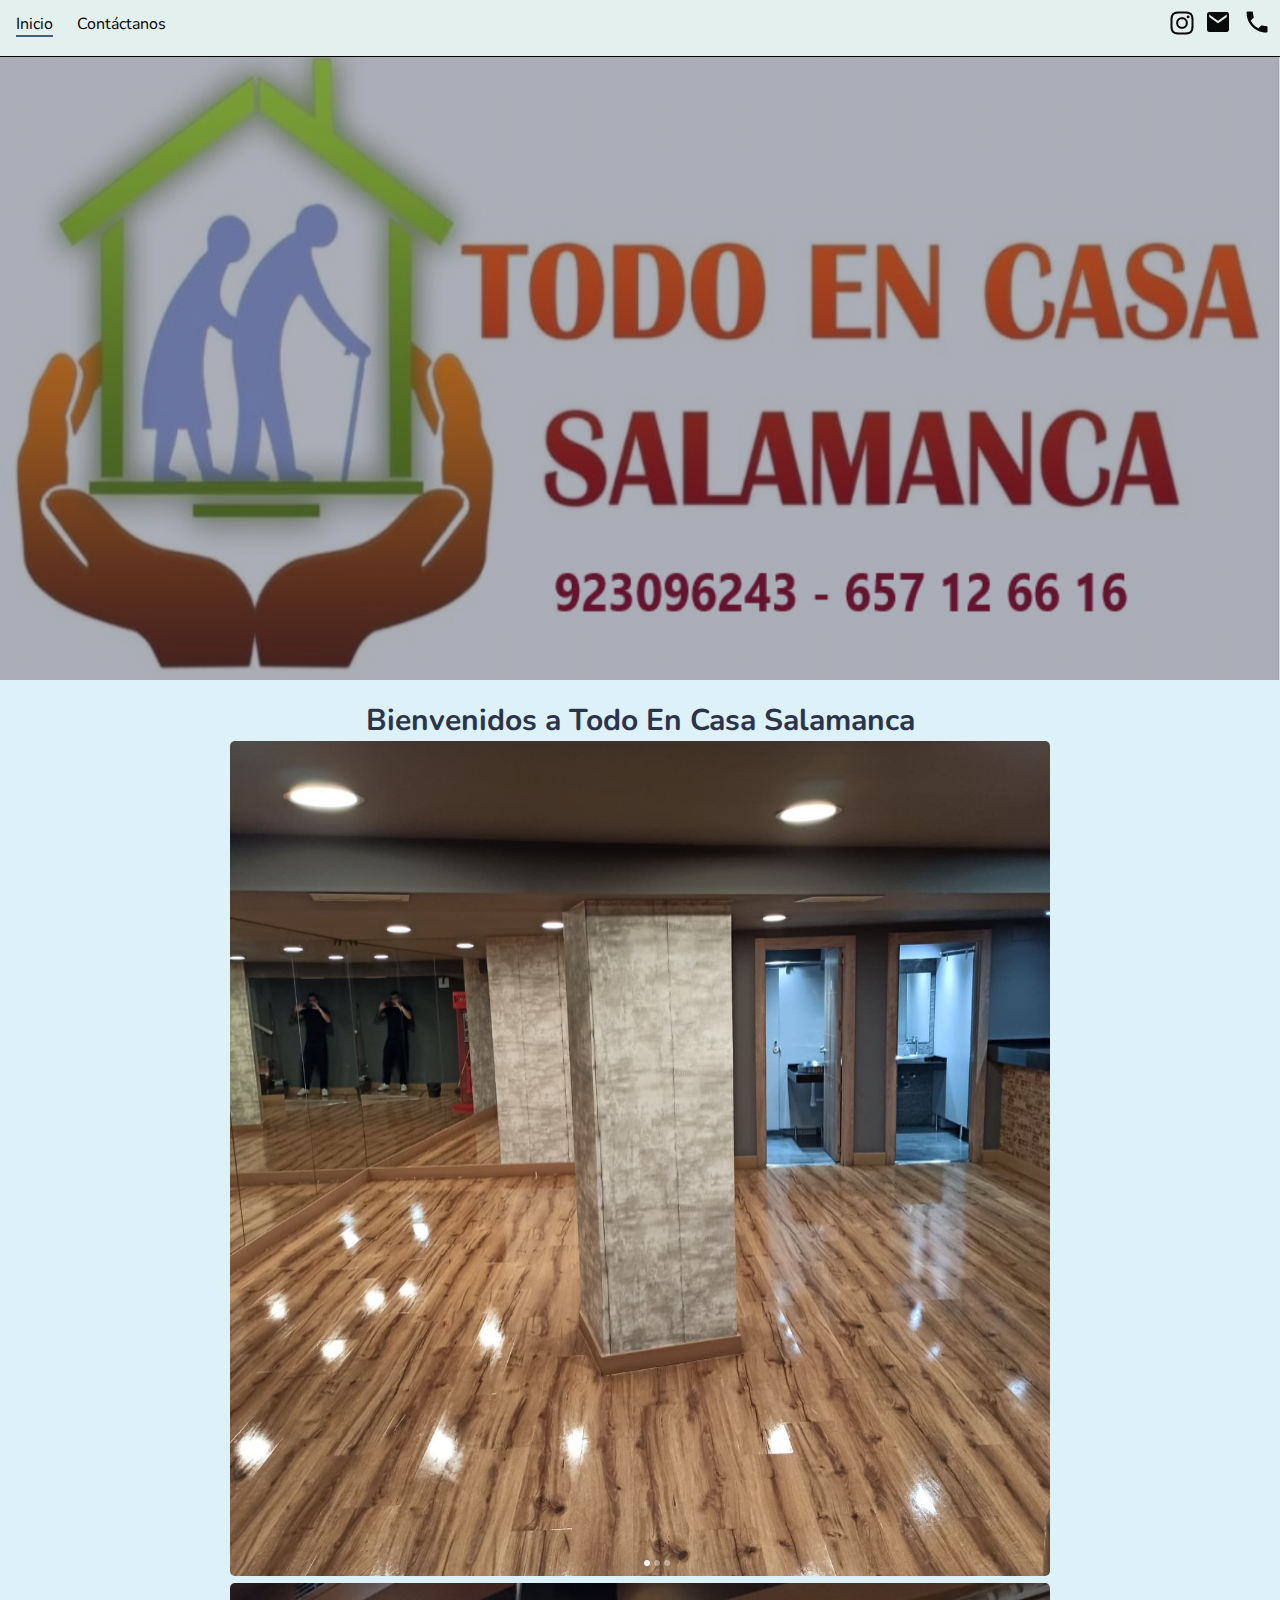
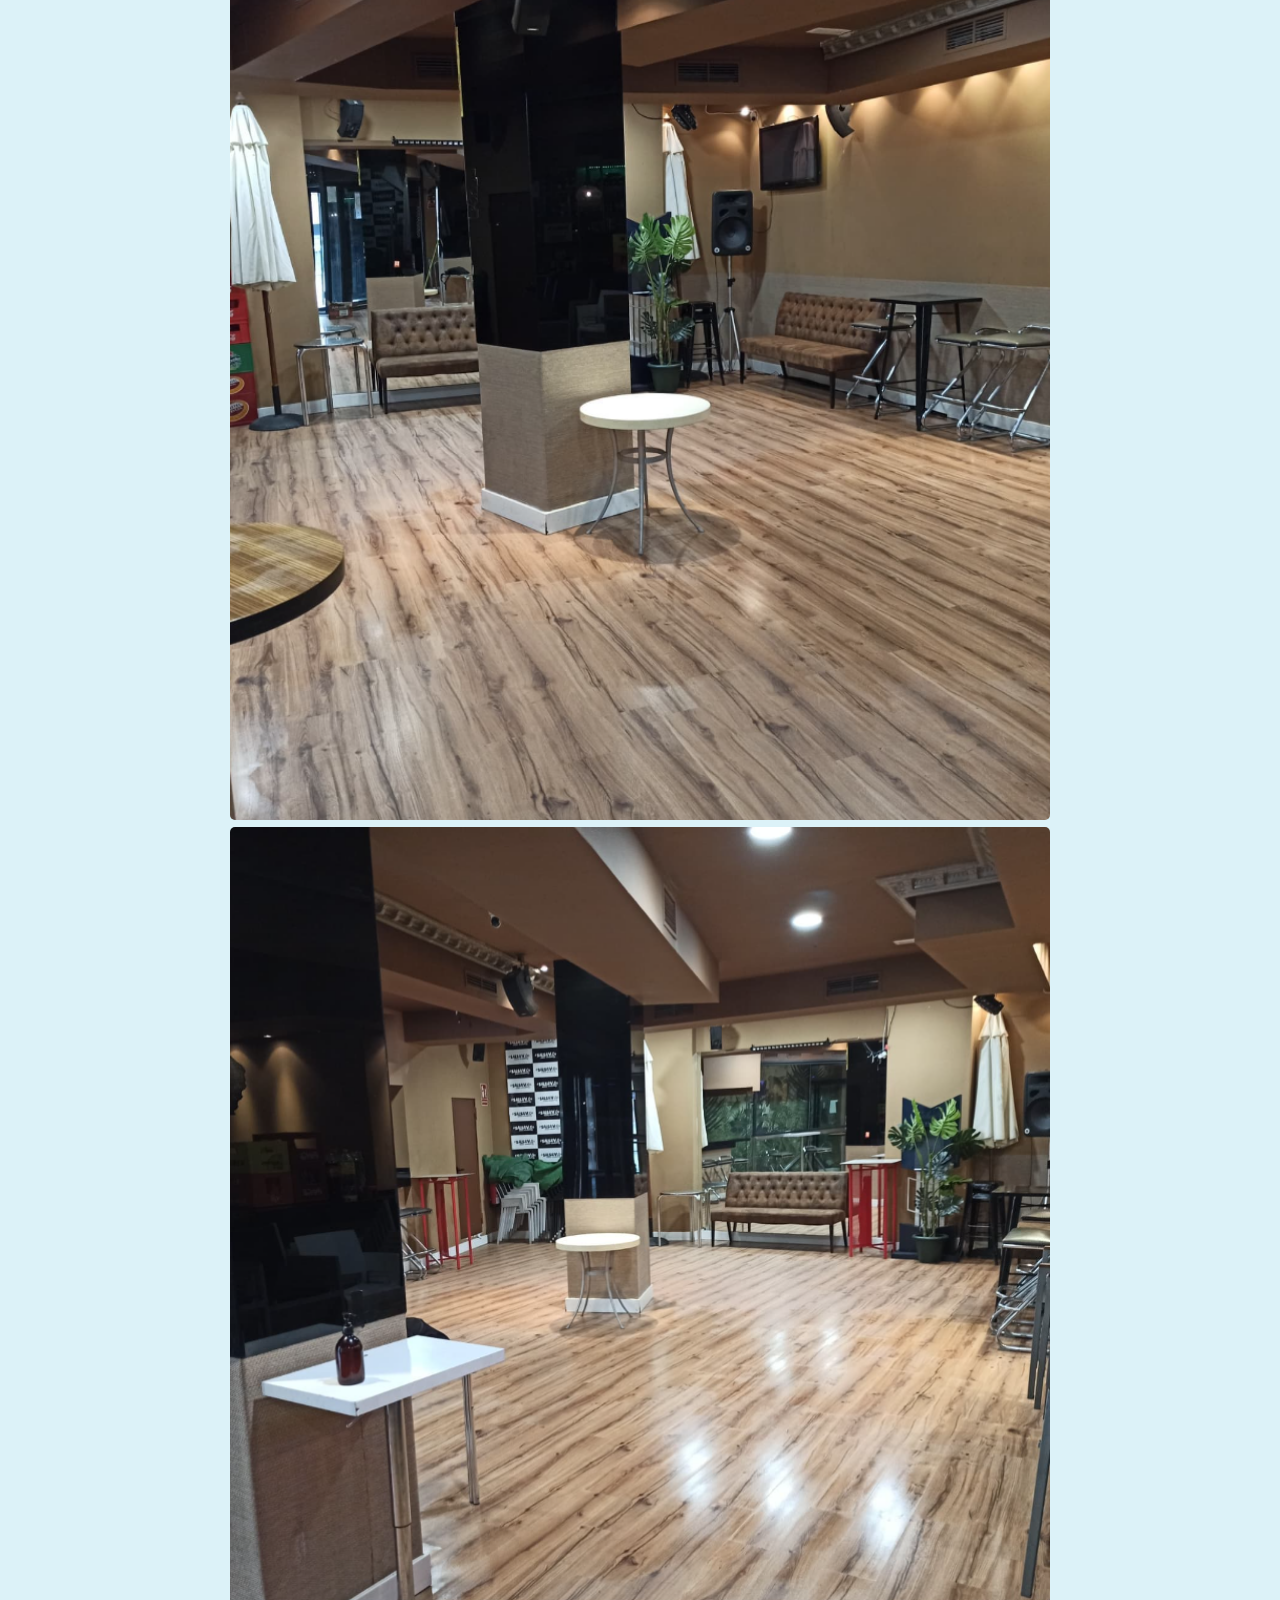
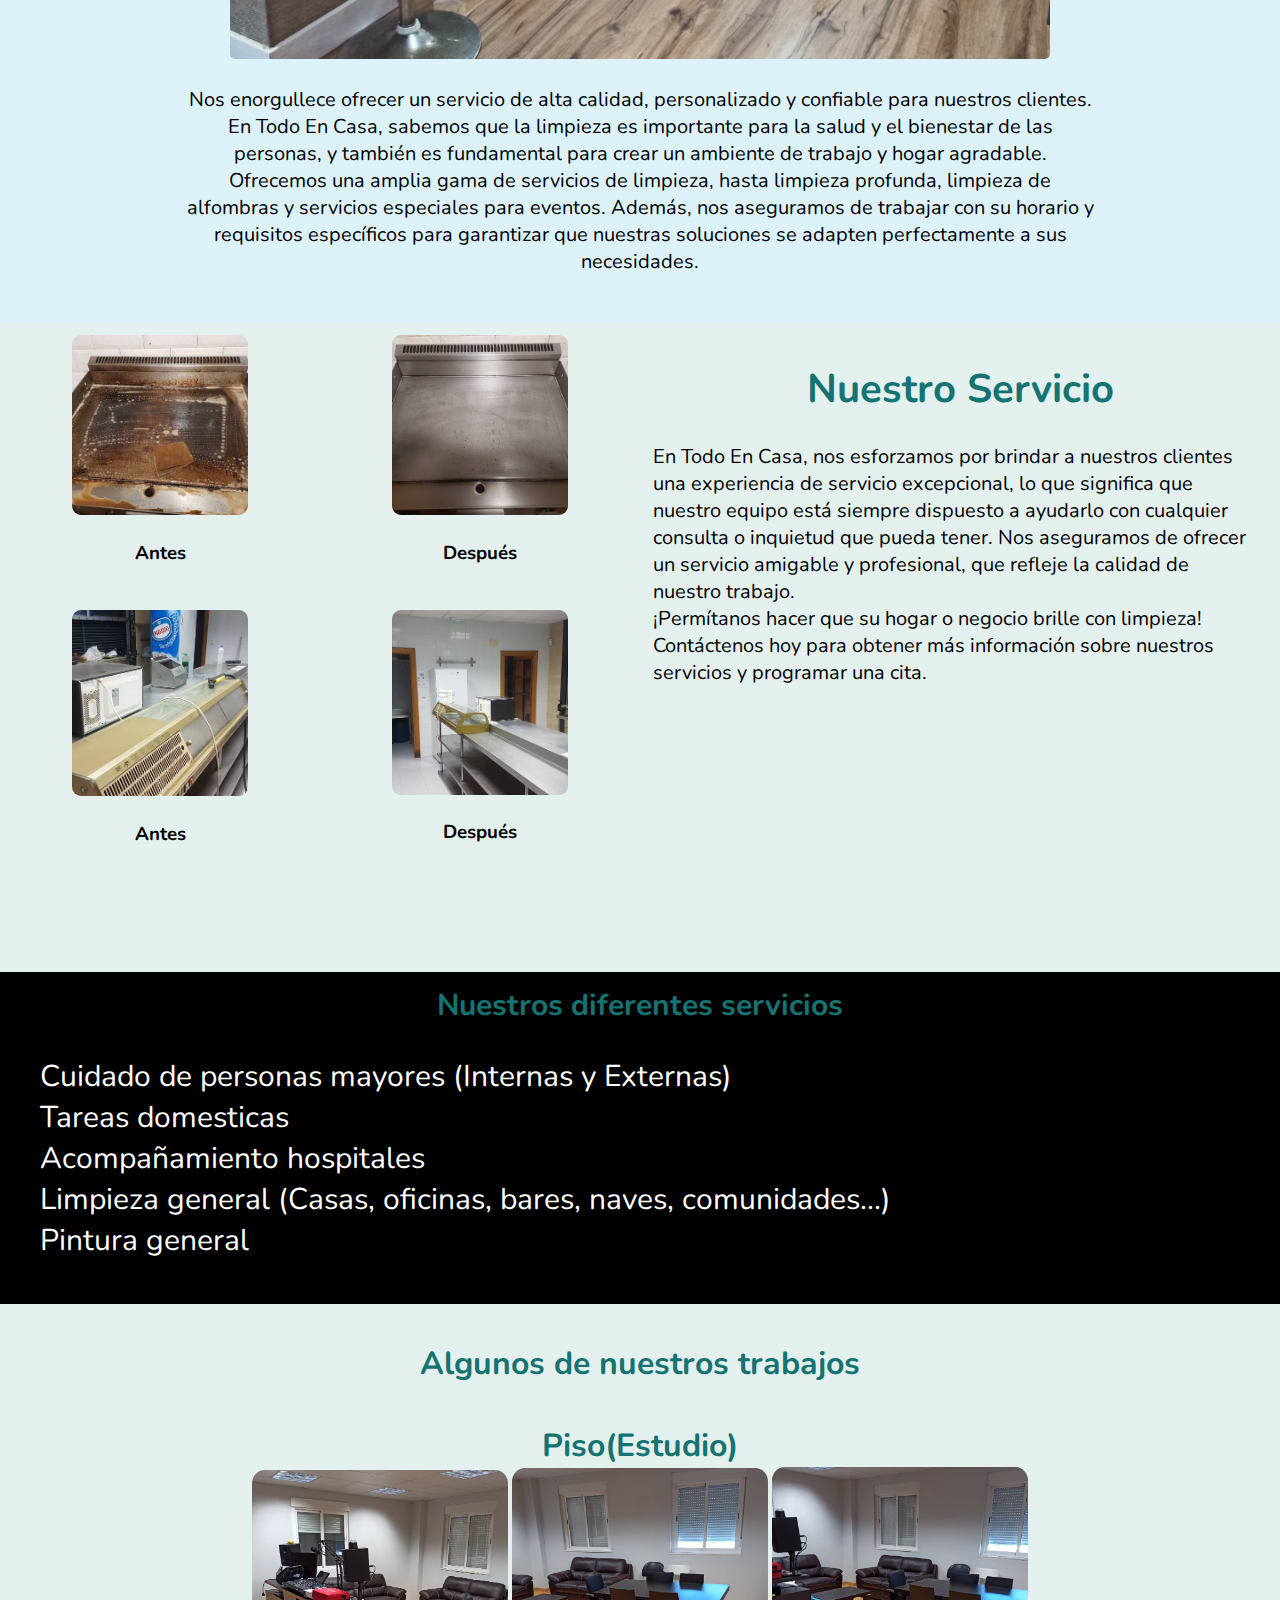
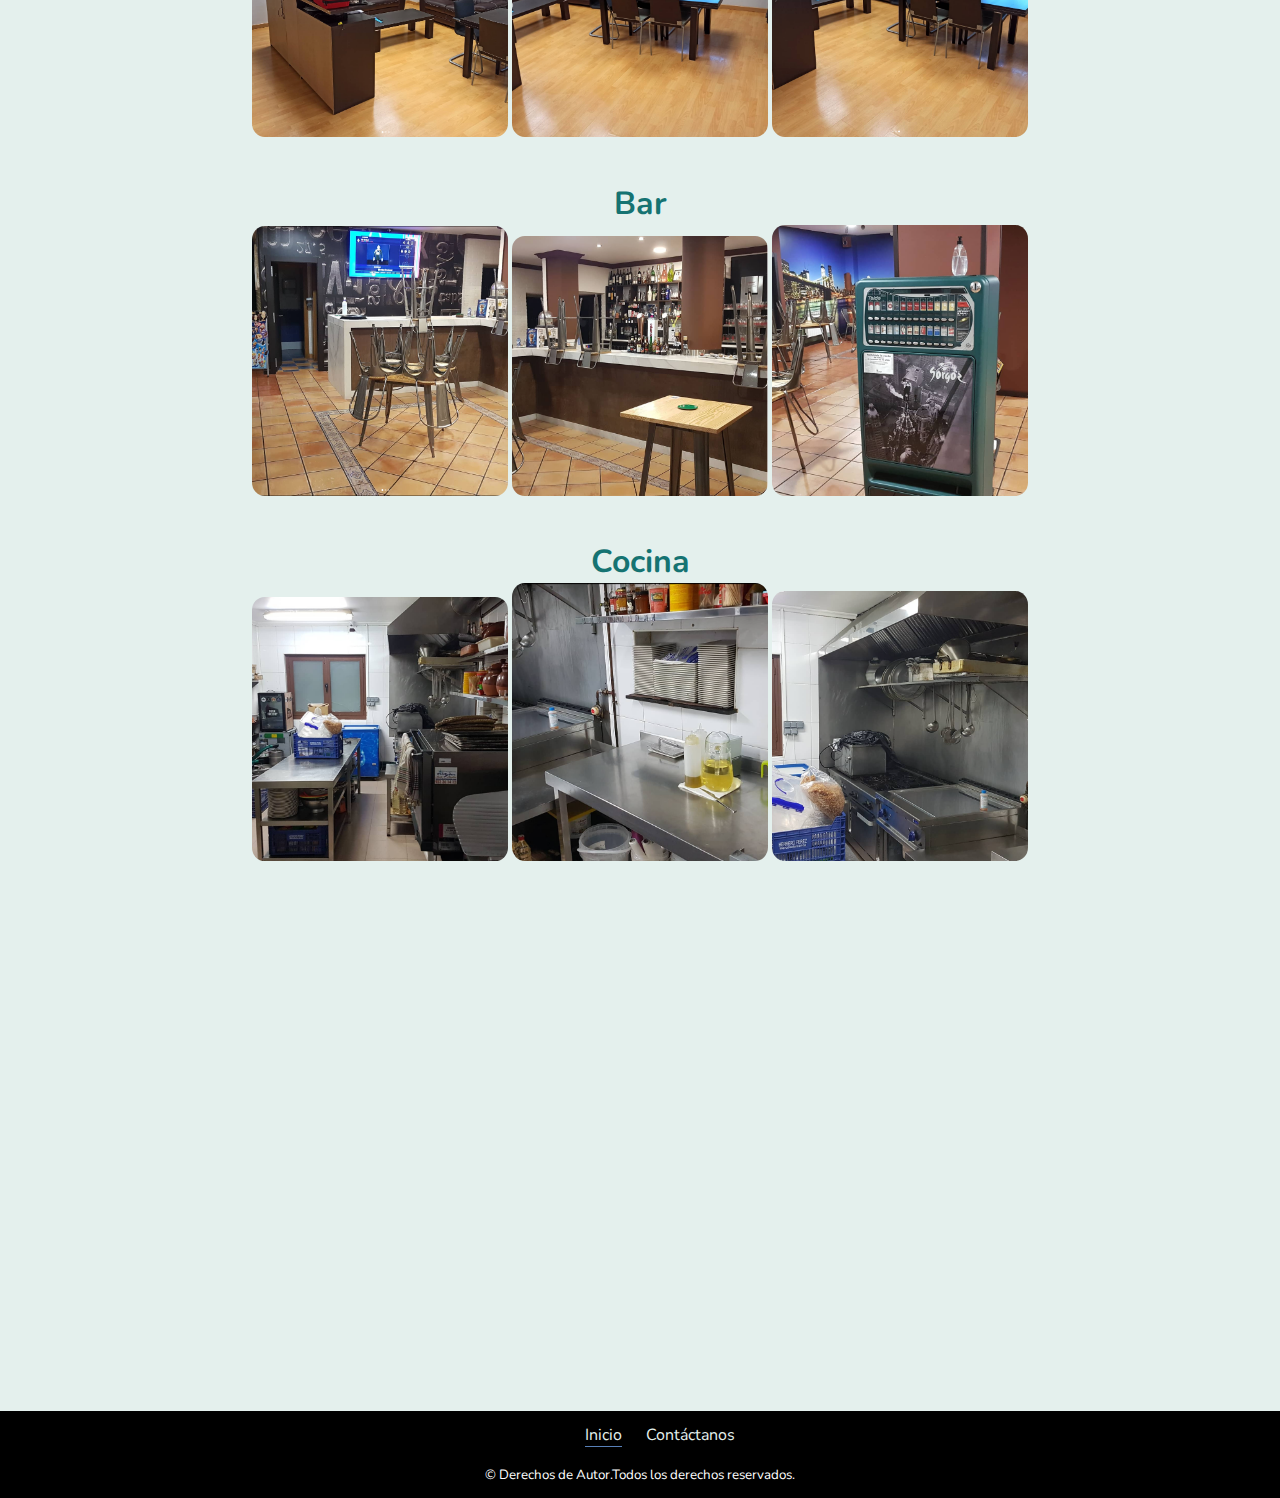
<file: index.html>
<!DOCTYPE html>
<html lang="en">
<head>
    <meta charset="UTF-8">
    <meta http-equiv="X-UA-Compatible" content="IE=edge">
    <meta name="viewport" content="width=device-width, initial-scale=1.0">
    <title>Inicio</title>
    <link href="css/TodoEnCasaSalamanca.css" type="text/css" rel="stylesheet">
    <link rel="shortcut icon" href="img/imagen2.ico" type="image/x-icon">
</head>
<body>
    <div class="container">
    <header>
        <div class="header">
        <div class="Inicio">
            <nav>
                <ul>
                    <li id="Inicio"><a href="TodoEnCasaSalamanca.html">Inicio</li></a>
                    <li><a href="TodoEnCasaSalamanca2.html">Contáctanos</li></a>
                </ul>
            </nav>
        </div>
        <div class="iconos">
            <a href="https://www.instagram.com/todoencasasalamanca/"><img src="img/instagram.png" alt="instagram" id="instagram"></a>
            <a href="mailto:Salamancatodoencasa@gmail.com"><img src="img/correo.png" alt="correo" id="correo"></a>
            <a href="tel: 698910718"><img src="img/telefono.png" alt="telefono" id="telefono"></a>
        </div>
    </div>
    </header>
    <div class="section1">
        <img src="img/section1.png" alt="section1" id="section1">
    </div>
    <div class="section2">
        <div class="section2div">
        <h2>Bienvenidos a Todo En Casa Salamanca</h2>
        <img src="img/dos.png" alt="dos" id="dos"> 
        <img src="img/tres.png" alt="dos" id="dos"> 
        <img src="img/cuatro.png" alt="dos" id="dos"> 
        <p>
            Nos enorgullece ofrecer un servicio de alta calidad, personalizado y confiable para nuestros clientes.<br>
            En Todo En Casa, sabemos que la limpieza es importante para la salud y el bienestar de las <br>
            personas, y también es fundamental para crear un ambiente de trabajo y hogar agradable.<br>
            Ofrecemos una amplia gama de servicios de limpieza, hasta limpieza profunda, limpieza de<br>
            alfombras y servicios especiales para eventos. Además, nos aseguramos de trabajar con su horario y<br>
            requisitos específicos para garantizar que nuestras soluciones se adapten perfectamente a sus<br>
            necesidades.
        </p><br>
    </div>
    </div>
    <div class="section3">
        <div class="fotos3">
                <article>
            <img src="img/seis.png" alt="seis" id="seis">
            <h3>Después</h3>
                </article>
                <article>
           <img src="img/cinco.png" alt="cinco" id="cinco">
           <h3>Antes</h3>
                </article>
                <article>
            <img src="img/ocho.png" alt="ocho" id="ocho">
            <h3>Después
            </h3> 
                </article>
                <article>
            <img src="img/siete.png" alt="siete" id="siete">
            <h3>Antes</h3>
                </article>
        </div>
        <div class="texto3">
                <h1>Nuestro Servicio</h1>
                <p>
                En Todo En Casa, nos esforzamos por brindar a nuestros clientes<br>
                una experiencia de servicio excepcional, lo que significa que<br> 
                nuestro equipo está siempre dispuesto a ayudarlo con cualquier<br>
                consulta o inquietud que pueda tener. Nos aseguramos de ofrecer<br> 
                un servicio amigable y profesional, que refleje la calidad de<br> 
                nuestro trabajo.<br>
                ¡Permítanos hacer que su hogar o negocio brille con limpieza!<br> 
                Contáctenos hoy para obtener más información sobre nuestros<br> 
                servicios y programar una cita.<br>
            </p>

        </div>
    </div>
    <div class="section4">
      <h1>Nuestros diferentes servicios</h1>  
        <ul>  
            <li>Cuidado de personas mayores (Internas y Externas)</li>
            <li>Tareas domesticas</li>
            <li>Acompañamiento hospitales</li>
            <li>Limpieza general (Casas, oficinas, bares, naves, comunidades...)</li>
            <li>Pintura general</li>
        </ul>
    </div>
    <div class="section5">
        <div class="fotos">
        <h1>Algunos de nuestros trabajos</h1>
        <div class="foto1">
            <h1>Piso(Estudio)</h1>
            <img src="img/oficina.png" alt="Oficina">
            <img src="img/oficina2.png" alt="Oficina2">
            <img src="img/oficina3.png" alt="Oficina3">
        </div>
        <div class="foto2">
        <h1>Bar</h1>
        <img src="img/bar1.png" alt="bar1">
        <img src="img/bar3.png" alt="bar3">
        <img src="img/bar2.png" alt="bar2">
        </div>
        <div class="foto3">
            <h1>Cocina</h1>
            <img src="img/cocina1.png" alt="cocina1">
            <img src="img/cocina2.png" alt="cocina2">
            <img src="img/cocina3.png" alt="cocina3">
        </div>
    </div>
    </div>
</div>
<iframe src="https://embedsocial.com/api/pro_hashtag/8a0f7f45f0a1d1d109373889e5e1e81ee9406c92" width="100%" height="500px" frameborder="0" marginheight="0" marginwidth="0"></iframe>
<footer>
    <ul>
        <li id="Inicio"> <a href="TodoEnCasaSalamanca.html">Inicio</li></a>
        <li><a href="TodoEnCasaSalamanca2.html">Contáctanos</li></a>
    </ul>
    <p><small>&copy; Derechos de Autor.Todos los derechos reservados.</small></p>
</footer>
</body>
</html>
</file>
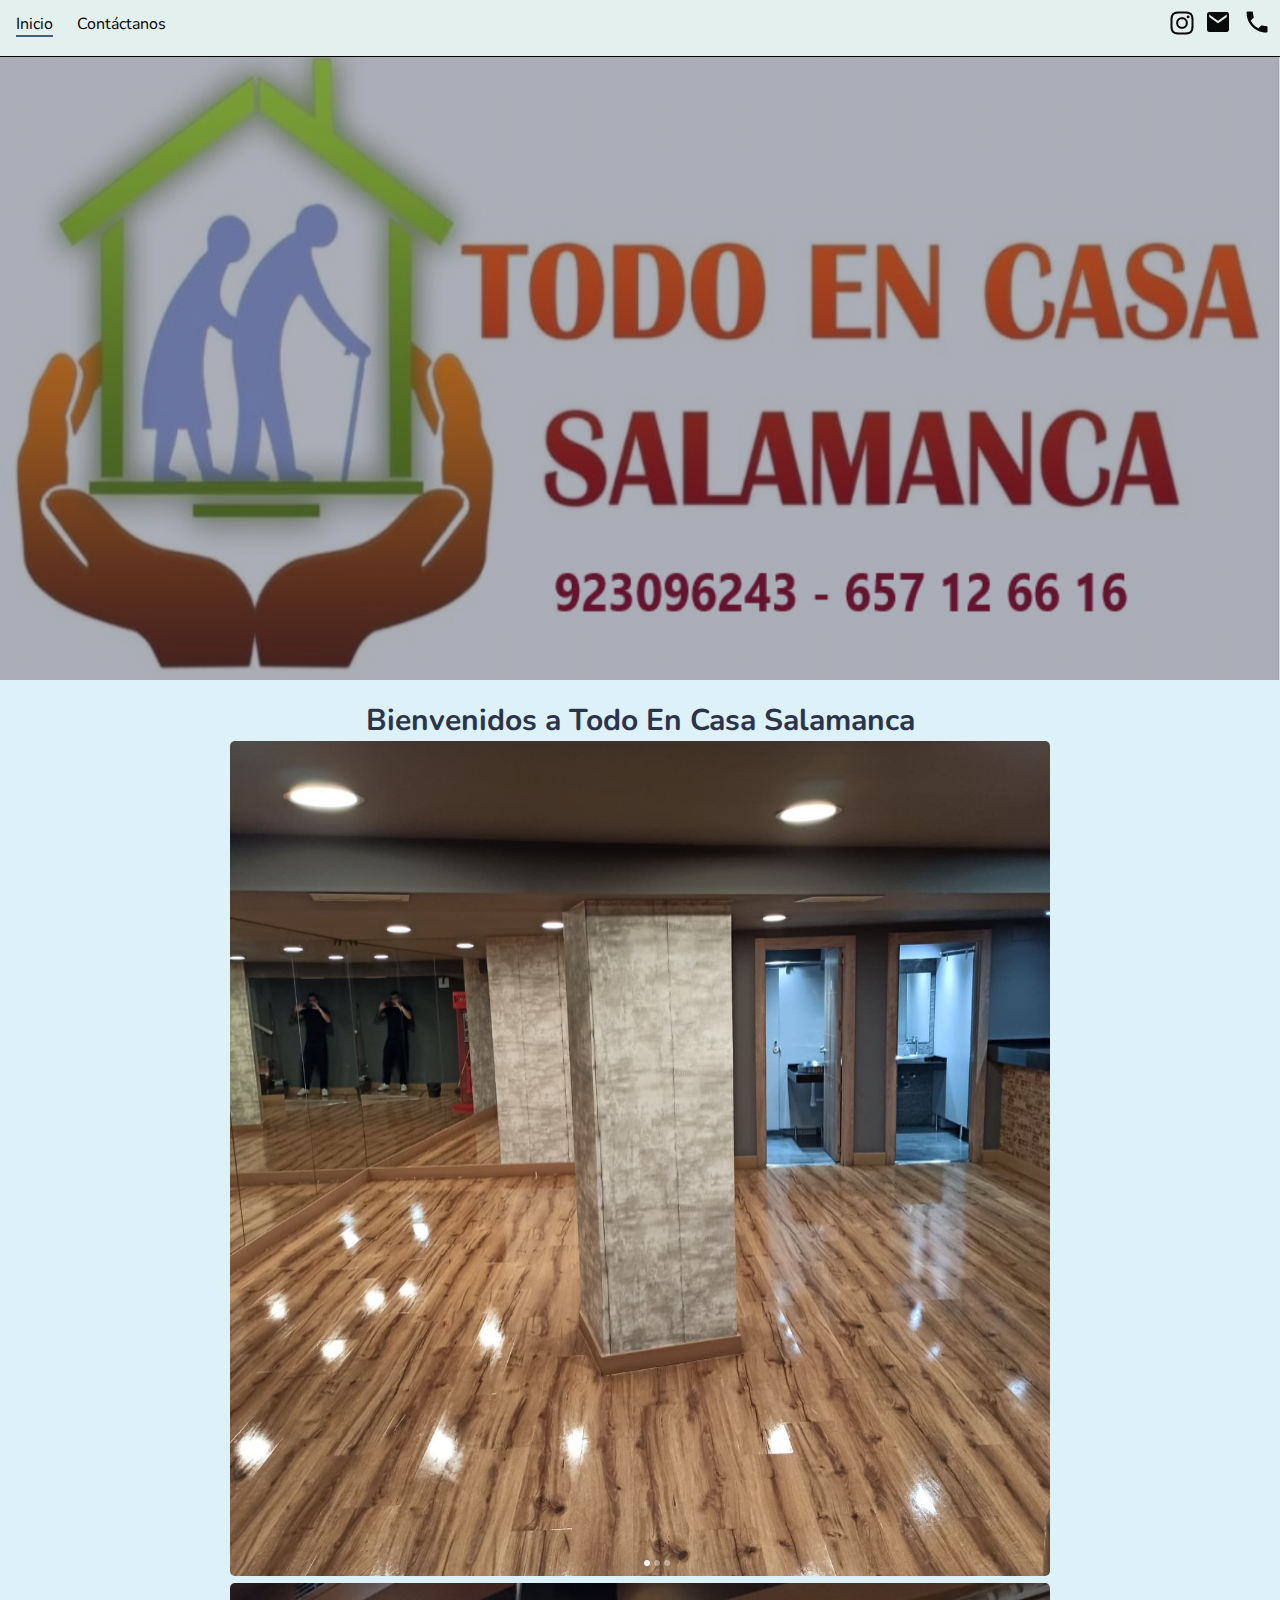
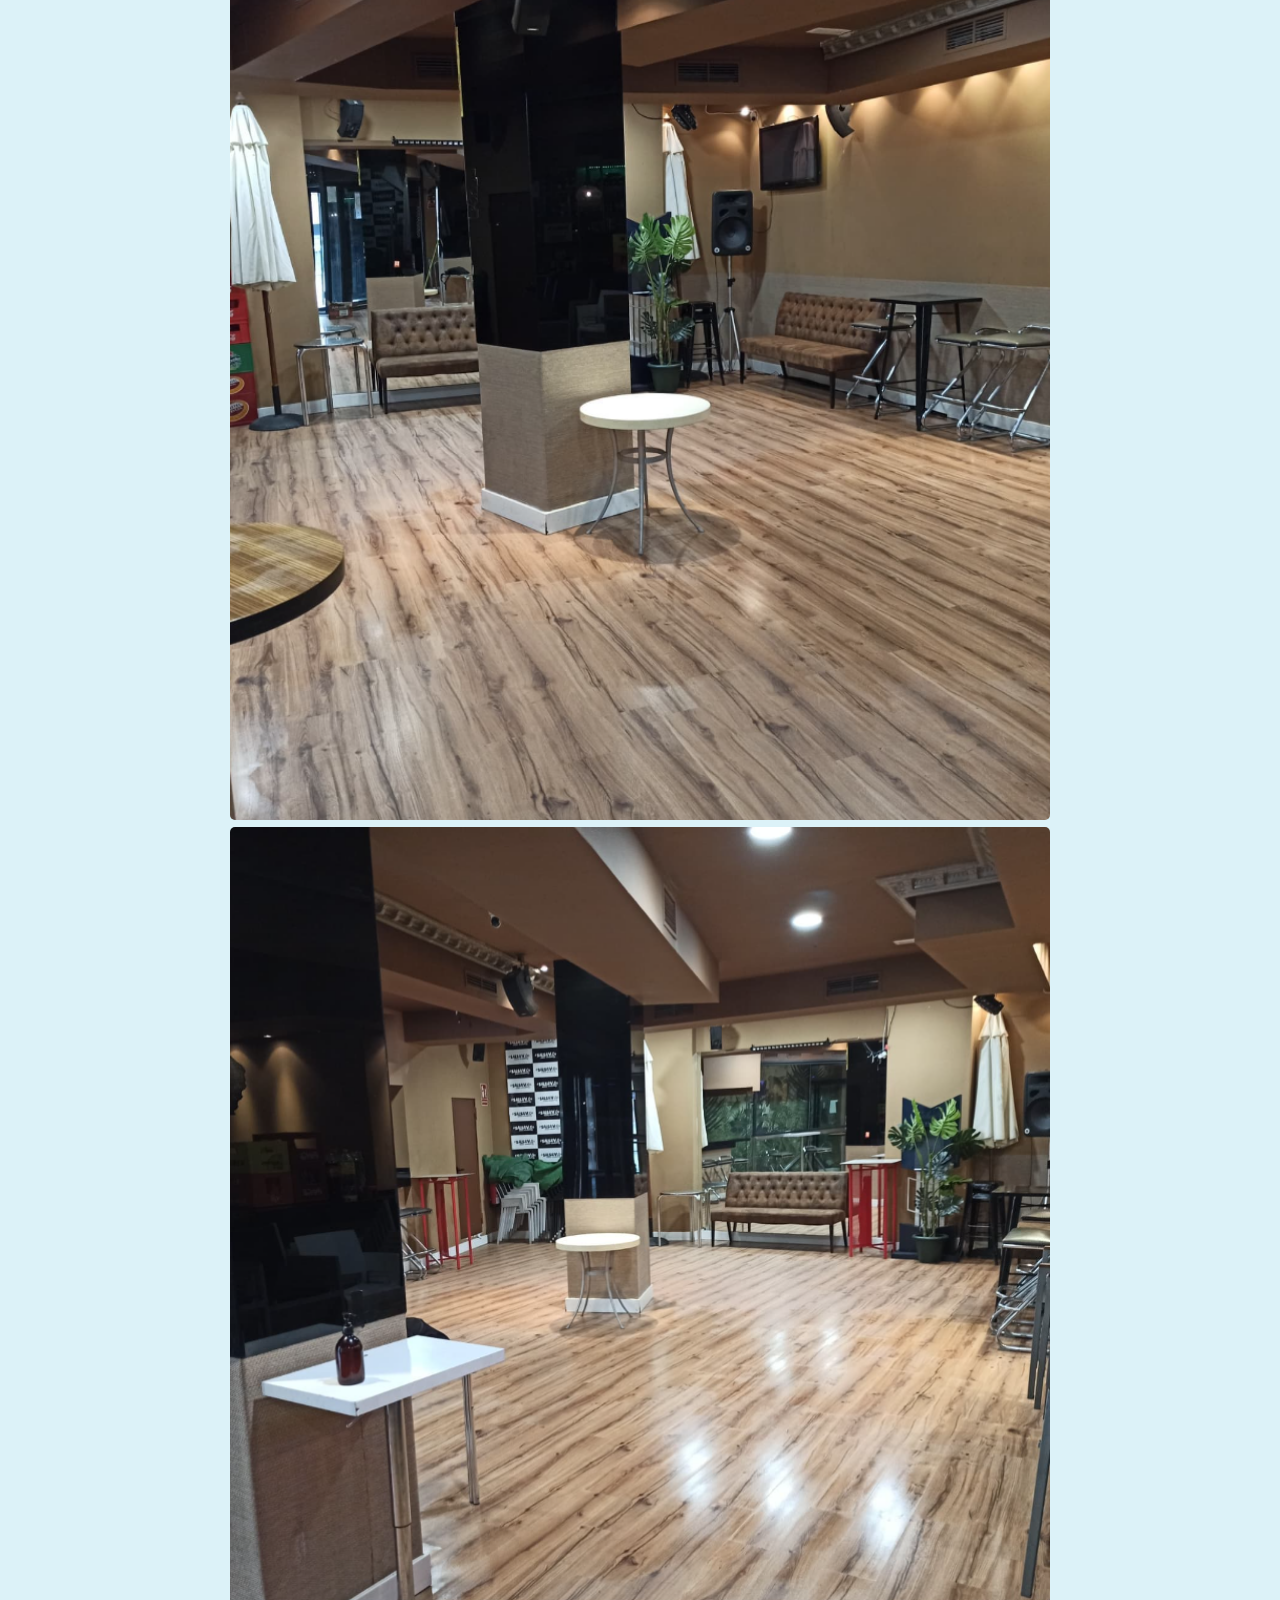
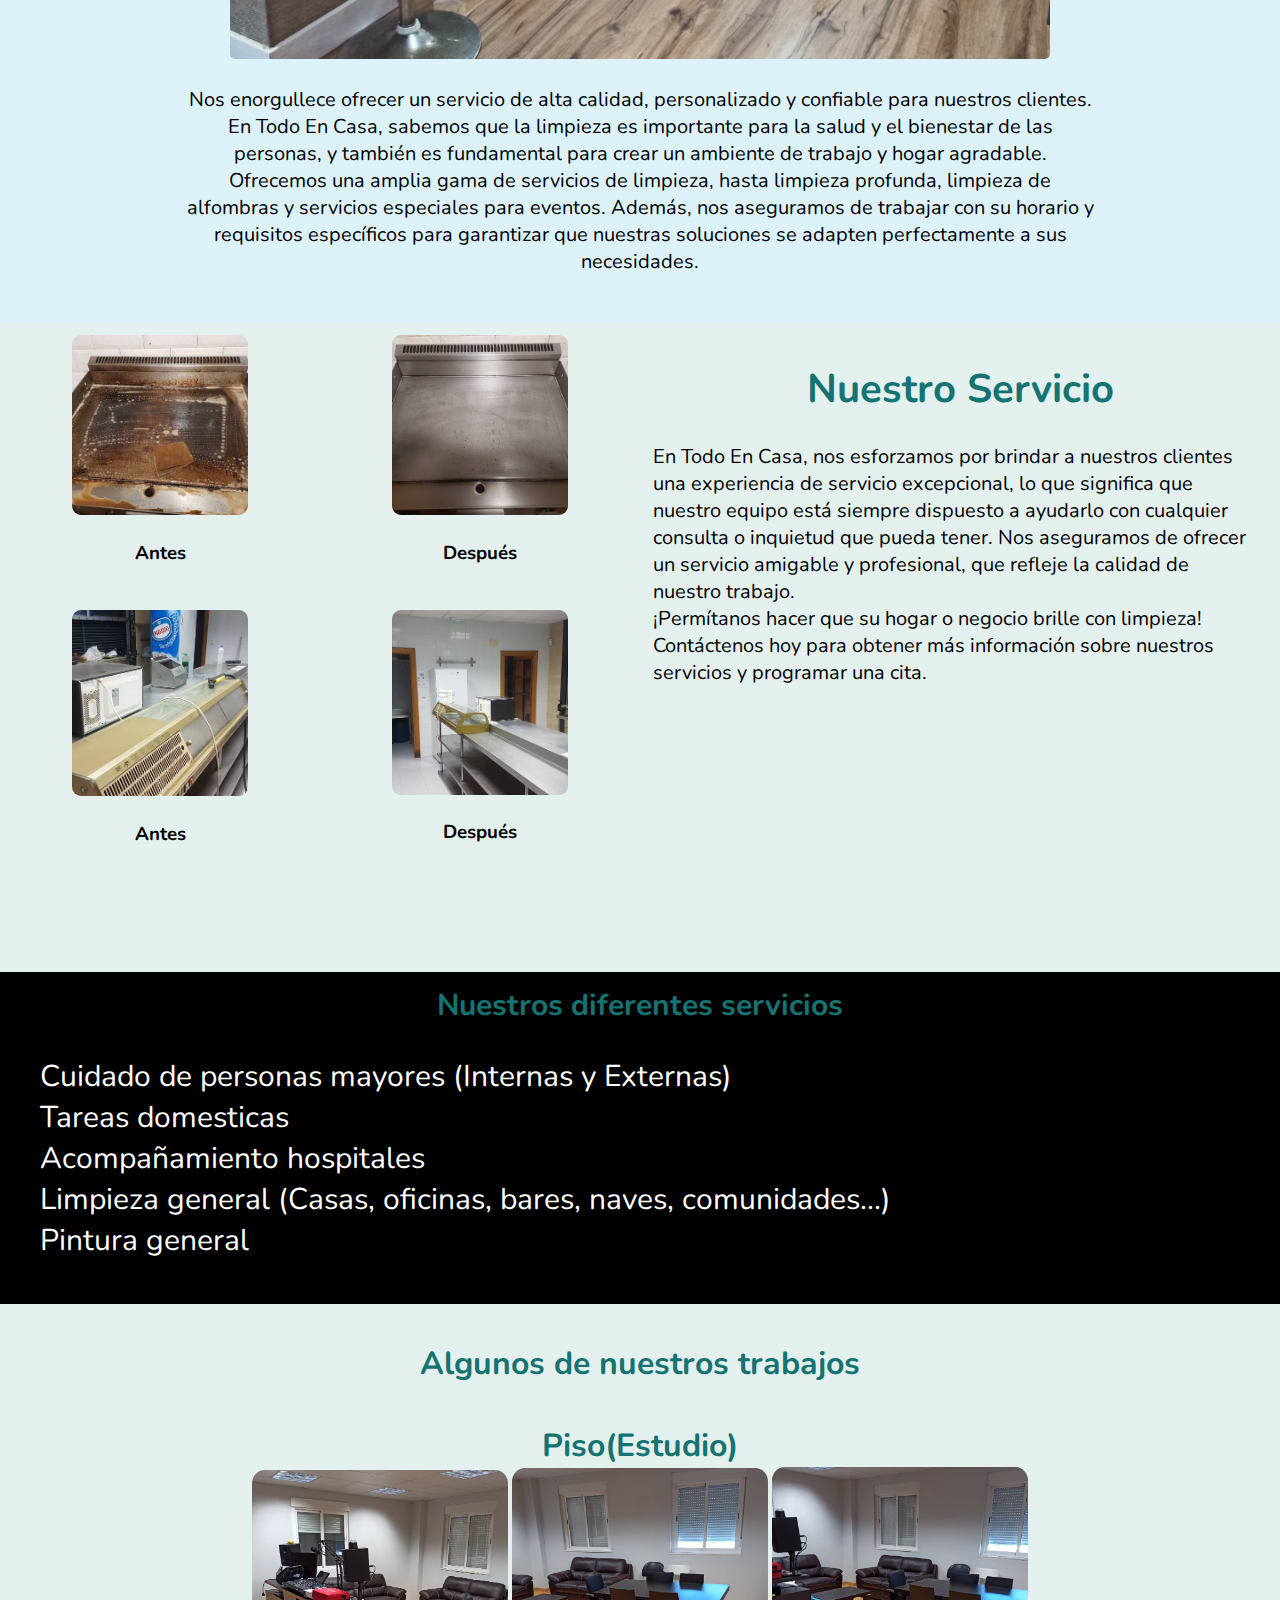
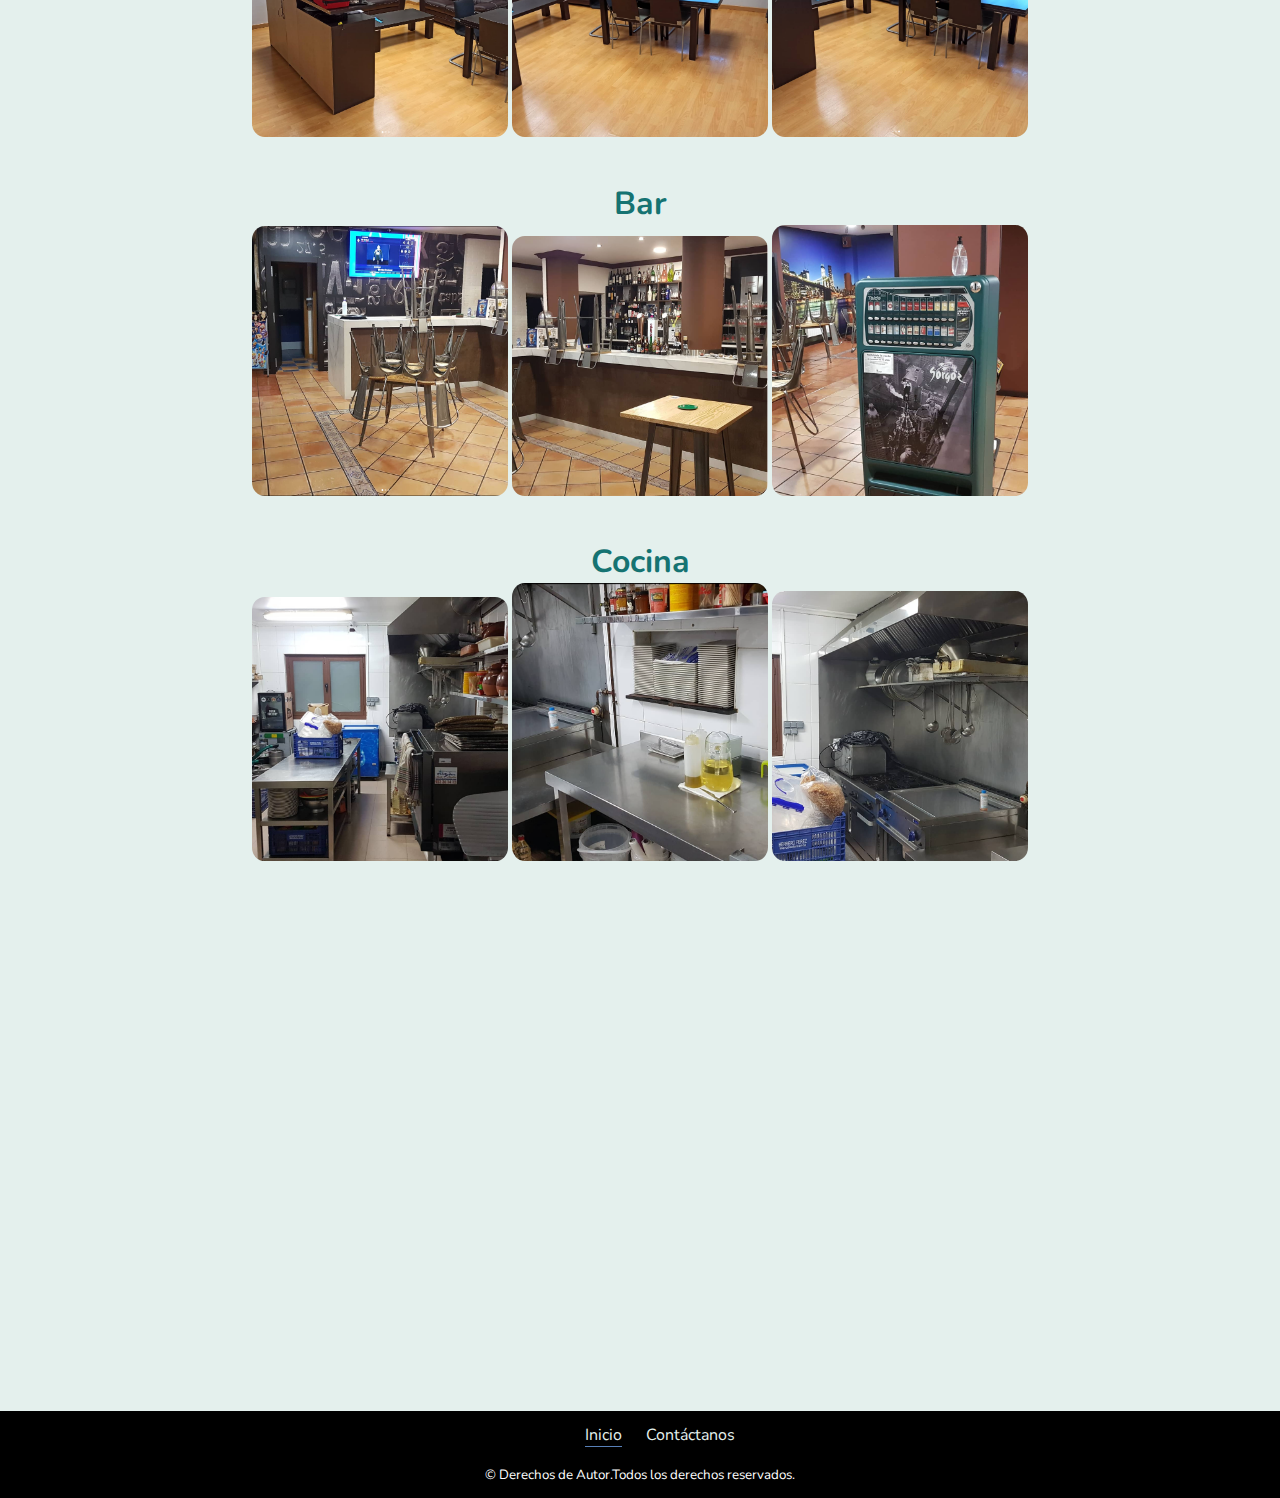
<file: TodoEnCasaSalamanca.html>
<!DOCTYPE html>
<html lang="en">
<head>
    <meta charset="UTF-8">
    <meta http-equiv="X-UA-Compatible" content="IE=edge">
    <meta name="viewport" content="width=device-width, initial-scale=1.0">
    <title>Inicio</title>
    <link href="css/TodoEnCasaSalamanca.css" type="text/css" rel="stylesheet">
    <link rel="shortcut icon" href="img/imagen2.ico" type="image/x-icon">
</head>
<body>
    <div class="container">
    <header>
        <div class="header">
        <div class="Inicio">
            <nav>
                <ul>
                    <li id="Inicio"><a href="TodoEnCasaSalamanca.html">Inicio</li></a>
                    <li><a href="TodoEnCasaSalamanca2.html">Contáctanos</li></a>
                </ul>
            </nav>
        </div>
        <div class="iconos">
            <a href="https://www.instagram.com/todoencasasalamanca/"><img src="img/instagram.png" alt="instagram" id="instagram"></a>
            <a href="mailto:Salamancatodoencasa@gmail.com"><img src="img/correo.png" alt="correo" id="correo"></a>
            <a href="tel: 698910718"><img src="img/telefono.png" alt="telefono" id="telefono"></a>
        </div>
    </div>
    </header>
    <div class="section1">
        <img src="img/section1.png" alt="section1" id="section1">
    </div>
    <div class="section2">
        <div class="section2div">
        <h2>Bienvenidos a Todo En Casa Salamanca</h2>
        <img src="img/dos.png" alt="dos" id="dos"> 
        <img src="img/tres.png" alt="dos" id="dos"> 
        <img src="img/cuatro.png" alt="dos" id="dos"> 
        <p>
            Nos enorgullece ofrecer un servicio de alta calidad, personalizado y confiable para nuestros clientes.<br>
            En Todo En Casa, sabemos que la limpieza es importante para la salud y el bienestar de las <br>
            personas, y también es fundamental para crear un ambiente de trabajo y hogar agradable.<br>
            Ofrecemos una amplia gama de servicios de limpieza, hasta limpieza profunda, limpieza de<br>
            alfombras y servicios especiales para eventos. Además, nos aseguramos de trabajar con su horario y<br>
            requisitos específicos para garantizar que nuestras soluciones se adapten perfectamente a sus<br>
            necesidades.
        </p><br>
    </div>
    </div>
    <div class="section3">
        <div class="fotos3">
                <article>
            <img src="img/seis.png" alt="seis" id="seis">
            <h3>Después</h3>
                </article>
                <article>
           <img src="img/cinco.png" alt="cinco" id="cinco">
           <h3>Antes</h3>
                </article>
                <article>
            <img src="img/ocho.png" alt="ocho" id="ocho">
            <h3>Después
            </h3> 
                </article>
                <article>
            <img src="img/siete.png" alt="siete" id="siete">
            <h3>Antes</h3>
                </article>
        </div>
        <div class="texto3">
                <h1>Nuestro Servicio</h1>
                <p>
                En Todo En Casa, nos esforzamos por brindar a nuestros clientes<br>
                una experiencia de servicio excepcional, lo que significa que<br> 
                nuestro equipo está siempre dispuesto a ayudarlo con cualquier<br>
                consulta o inquietud que pueda tener. Nos aseguramos de ofrecer<br> 
                un servicio amigable y profesional, que refleje la calidad de<br> 
                nuestro trabajo.<br>
                ¡Permítanos hacer que su hogar o negocio brille con limpieza!<br> 
                Contáctenos hoy para obtener más información sobre nuestros<br> 
                servicios y programar una cita.<br>
            </p>

        </div>
    </div>
    <div class="section4">
      <h1>Nuestros diferentes servicios</h1>  
        <ul>  
            <li>Cuidado de personas mayores (Internas y Externas)</li>
            <li>Tareas domesticas</li>
            <li>Acompañamiento hospitales</li>
            <li>Limpieza general (Casas, oficinas, bares, naves, comunidades...)</li>
            <li>Pintura general</li>
        </ul>
    </div>
    <div class="section5">
        <div class="fotos">
        <h1>Algunos de nuestros trabajos</h1>
        <div class="foto1">
            <h1>Piso(Estudio)</h1>
            <img src="img/oficina.png" alt="Oficina">
            <img src="img/oficina2.png" alt="Oficina2">
            <img src="img/oficina3.png" alt="Oficina3">
        </div>
        <div class="foto2">
        <h1>Bar</h1>
        <img src="img/bar1.png" alt="bar1">
        <img src="img/bar3.png" alt="bar3">
        <img src="img/bar2.png" alt="bar2">
        </div>
        <div class="foto3">
            <h1>Cocina</h1>
            <img src="img/cocina1.png" alt="cocina1">
            <img src="img/cocina2.png" alt="cocina2">
            <img src="img/cocina3.png" alt="cocina3">
        </div>
    </div>
    </div>
</div>
<iframe src="https://embedsocial.com/api/pro_hashtag/8a0f7f45f0a1d1d109373889e5e1e81ee9406c92" width="100%" height="500px" frameborder="0" marginheight="0" marginwidth="0"></iframe>
<footer>
    <ul>
        <li id="Inicio"> <a href="TodoEnCasaSalamanca.html">Inicio</li></a>
        <li><a href="TodoEnCasaSalamanca2.html">Contáctanos</li></a>
    </ul>
    <p><small>&copy; Derechos de Autor.Todos los derechos reservados.</small></p>
</footer>
</body>
</html>
</file>
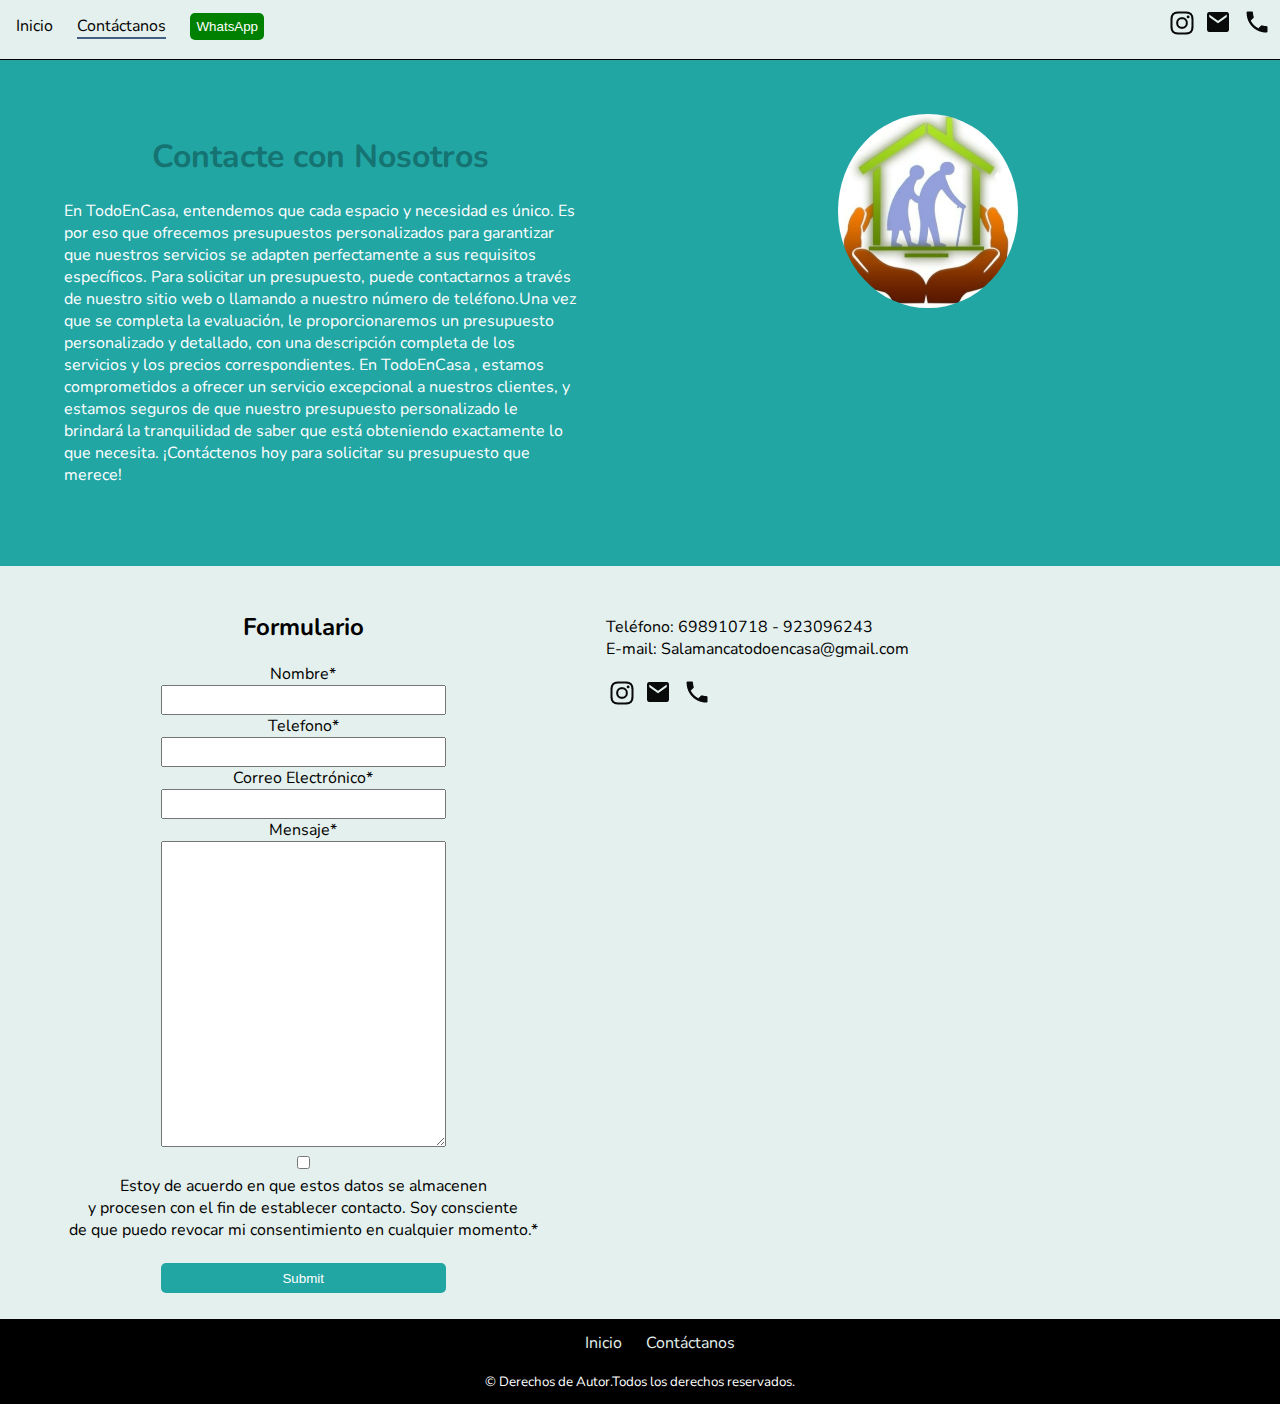
<file: TodoEnCasaSalamanca2.html>
<!DOCTYPE html>
<html lang="es">
<head>
    <meta charset="UTF-8">
    <meta http-equiv="X-UA-Compatible" content="IE=edge">
    <meta name="viewport" content="width=device-width, initial-scale=1.0">
    <title>Contáctanos</title>
    <link rel="shortcut icon" href="img/imagen2.ico" type="image/x-icon">
    <link rel="stylesheet" href="css/TodoEnCasaSalamanca.css">
</head>
<body>
    <div class="container">
        <header>
                <div class="header">
                <div class="Inicio">
                    <nav>
                        <ul>
                            <li ><a href="Index.html">Inicio</a></li>
                            <li id="contactanos"><a href="TodoEnCasaSalamanca2.html">Contáctanos</a></li>
                            <li><a href="https://wa.me/34657126616" target="_blank">
                                <button>WhatsApp</button>
                              </a></li>
                        </ul>
                    </nav>
                </div>
                <div class="iconos">
                    <a href="https://www.instagram.com/todoencasasalamanca/"><img src="img/instagram.png" alt="instagram" id="instagram"></a>
                    <a href="mailto:Salamancatodoencasa@gmail.com"><img src="img/correo.png" alt="correo" id="correo"></a>
                    <a href="tel: 698910718"><img src="img/telefono.png" alt="telefono" id="telefono"></a>
                </div>
            </div>
        </header>
        <div class="div1">
            <div class="texto">
                <h1>Contacte con Nosotros</h1>
                <p>
                    En TodoEnCasa, entendemos que cada espacio y necesidad es único. Es por eso que ofrecemos
                    presupuestos personalizados para garantizar que nuestros servicios se adapten 
                    perfectamente a sus requisitos específicos.
                    Para solicitar un presupuesto, puede contactarnos a través de nuestro sitio web o llamando a nuestro 
                    número de teléfono.Una vez que se completa la evaluación, le proporcionaremos un 
                    presupuesto personalizado y detallado, con una descripción completa de los servicios
                    y los precios correspondientes.
                    En TodoEnCasa , estamos comprometidos a ofrecer un servicio excepcional a nuestros
                    clientes, y estamos seguros de que nuestro presupuesto personalizado le brindará
                    la tranquilidad de saber que está obteniendo exactamente lo que necesita. 
                    ¡Contáctenos hoy para solicitar su presupuesto que merece!
                </p>
            </div>
            <div class="foto">
                <img src="img/logo.png" alt="logo" id="logo">
            </div>
        </div>
        <div class="div2">
            <div class="formulario">
                <h2>Formulario</h2>
                <form action="TodoEnCasaSalamanca.php" method="get">
                <label for="Nombre">Nombre*</label><br>
                <input type="text" name="Nombre" required><br>
                <label for="Telfono">Telefono*</label><br>
                <input type="tel" name="Telefono" id="Telefono" required><br>
                <label for="correo">Correo Electrónico*</label><br>
                <input type="email" name="correo" id="correo" required><br>
                <label for="Mensaje">Mensaje*</label><br>
                <textarea name="Mensaje" cols="40" rows="20" required></textarea><br>
                <input type="checkbox" name="Obligatorio" required><br>
                <label for="Obligario">Estoy de acuerdo en que estos datos se almacenen<br>
                     y procesen con el fin de establecer contacto. Soy consciente <br>
                     de que puedo revocar mi consentimiento en cualquier momento.*<br>
                </label>
                <br>
                <input type="submit" name="Enviar" required><br>
                </form>
            </div>
            <div contacto>
                <div class="contacto1">
                    <p>Teléfono: 698910718 - 923096243<br>
                    E-mail: Salamancatodoencasa@gmail.com</p>
                </div>
                <div class="contacto2">
                    <a href="https://www.instagram.com/todoencasasalamanca/"><img src="img/instagram.png" alt="instagram" id="instagram"></a>
                    <a href="mailto:Salamancatodoencasa@gmail.com"><img src="img/correo.png" alt="correo" id="correo"></a>
                    <a href="tel: 698910718"><img src="img/telefono.png" alt="telefono" id="telefono"></a>
                </div>
                <iframe src="https://www.google.com/maps/embed?pb=!1m18!1m12!1m3!1d3120.8975395041803!2d-0.15508392408048574!3d38.536129971803476!2m3!1f0!2f0!3f0!3m2!1i1024!2i768!4f13.1!3m3!1m2!1s0xd621b2d97df0df1%3A0xd15138db1702c6bc!2sAv.%20Villajoyosa%2C%204%20%5BBenidorm%5D!5e0!3m2!1ses!2ses!4v1715978610190!5m2!1ses!2ses" width="98%" height="450" style="border:0;" allowfullscreen="" loading="lazy" referrerpolicy="no-referrer-when-downgrade"></iframe>

            </div>
        </div>
        <footer>
            <ul>
                <li ><a href="Index.html">Inicio</li></a>
                <li id="contactanos"><a href="TodoEnCasaSalamanca2.html">Contáctanos</li></a>
            </ul>
            <p><small>&copy; Derechos de Autor.Todos los derechos reservados.</small></p>
        </footer>
        </body>
        </html>
    </div>
</body>
</html>
</file>
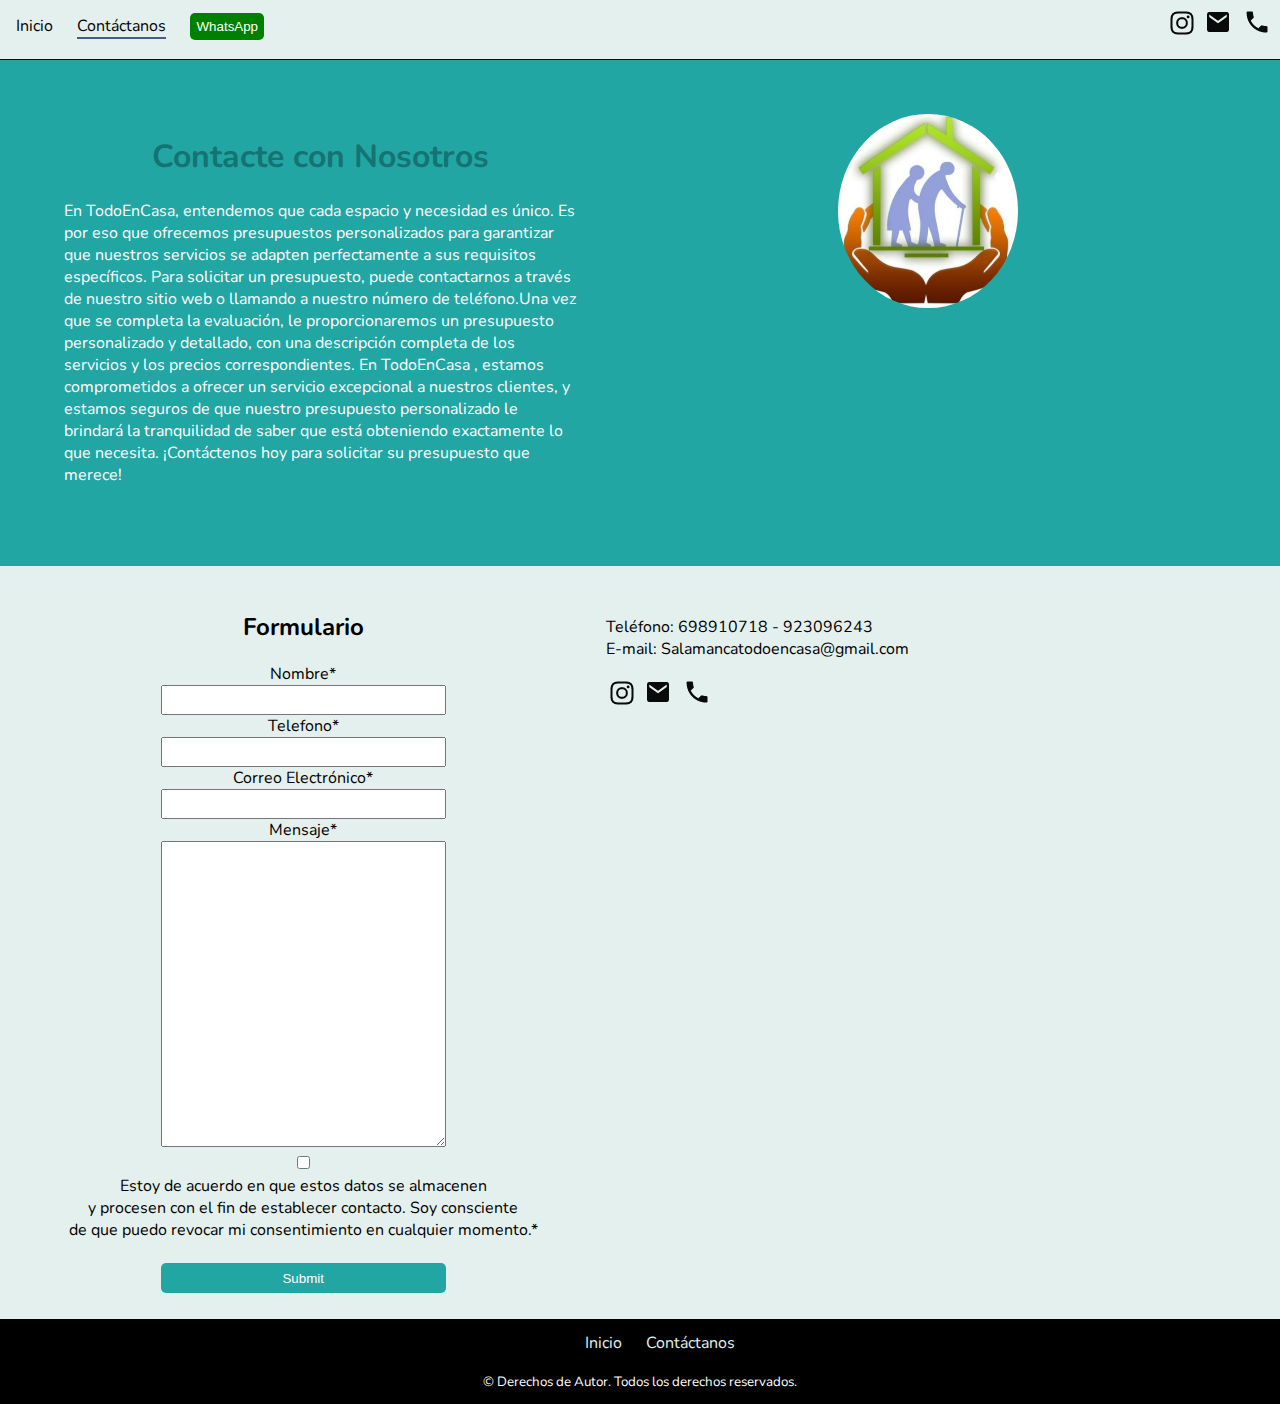
<file: web-simple.github.io-main/TodoEnCasaSalamanca2.html>
<!DOCTYPE html>
<html lang="es">
<head>
    <meta charset="UTF-8">
    <meta http-equiv="X-UA-Compatible" content="IE=edge">
    <meta name="viewport" content="width=device-width, initial-scale=1.0">
    <title>Contáctanos</title>
    <link rel="shortcut icon" href="img/imagen2.ico" type="image/x-icon">
    <link rel="stylesheet" href="css/TodoEnCasaSalamanca.css">
</head>
<body>
    <div class="container">
        <header>
                <div class="header">
                <div class="Inicio">
                    <nav>
                        <ul>
                            <li ><a href="Index.html">Inicio</a></li>
                            <li id="contactanos"><a href="TodoEnCasaSalamanca2.html">Contáctanos</a></li>
                            <li><a href="https://wa.me/34657126616" target="_blank">
                                <button>WhatsApp</button>
                              </a></li>
                        </ul>
                    </nav>
                </div>
                <div class="iconos">
                    <a href="https://www.instagram.com/todoencasasalamanca/"><img src="img/instagram.png" alt="instagram" id="instagram"></a>
                    <a href="mailto:Salamancatodoencasa@gmail.com"><img src="img/correo.png" alt="correo" id="correo"></a>
                    <a href="tel: 698910718"><img src="img/telefono.png" alt="telefono" id="telefono"></a>
                </div>
            </div>
        </header>
        <div class="div1">
            <div class="texto">
                <h1>Contacte con Nosotros</h1>
                <p>
                    En TodoEnCasa, entendemos que cada espacio y necesidad es único. Es por eso que ofrecemos
                    presupuestos personalizados para garantizar que nuestros servicios se adapten 
                    perfectamente a sus requisitos específicos.
                    Para solicitar un presupuesto, puede contactarnos a través de nuestro sitio web o llamando a nuestro 
                    número de teléfono.Una vez que se completa la evaluación, le proporcionaremos un 
                    presupuesto personalizado y detallado, con una descripción completa de los servicios
                    y los precios correspondientes.
                    En TodoEnCasa , estamos comprometidos a ofrecer un servicio excepcional a nuestros
                    clientes, y estamos seguros de que nuestro presupuesto personalizado le brindará
                    la tranquilidad de saber que está obteniendo exactamente lo que necesita. 
                    ¡Contáctenos hoy para solicitar su presupuesto que merece!
                </p>
            </div>
            <div class="foto">
                <img src="img/logo.png" alt="logo" id="logo">
            </div>
        </div>
        <div class="div2">
            <div class="formulario">
                <h2>Formulario</h2>
                <form action="TodoEnCasaSalamanca.php" method="get">
                <label for="Nombre">Nombre*</label><br>
                <input type="text" name="Nombre" required><br>
                <label for="Telfono">Telefono*</label><br>
                <input type="tel" name="Telefono" id="Telefono" required><br>
                <label for="correo">Correo Electrónico*</label><br>
                <input type="email" name="correo" id="correo" required><br>
                <label for="Mensaje">Mensaje*</label><br>
                <textarea name="Mensaje" cols="40" rows="20" required></textarea><br>
                <input type="checkbox" name="Obligatorio" required><br>
                <label for="Obligario">Estoy de acuerdo en que estos datos se almacenen<br>
                     y procesen con el fin de establecer contacto. Soy consciente <br>
                     de que puedo revocar mi consentimiento en cualquier momento.*<br>
                </label>
                <br>
                <input type="submit" name="Enviar" required><br>
                </form>
            </div>
            <div contacto>
                <div class="contacto1">
                    <p>Teléfono: 698910718 - 923096243<br>
                    E-mail: Salamancatodoencasa@gmail.com</p>
                </div>
                <div class="contacto2">
                    <a href="https://www.instagram.com/todoencasasalamanca/"><img src="img/instagram.png" alt="instagram" id="instagram"></a>
                    <a href="mailto:Salamancatodoencasa@gmail.com"><img src="img/correo.png" alt="correo" id="correo"></a>
                    <a href="tel: 698910718"><img src="img/telefono.png" alt="telefono" id="telefono"></a>
                </div>
                <iframe src="https://www.google.com/maps/embed?pb=!1m18!1m12!1m3!1d3120.8975395041803!2d-0.15508392408048574!3d38.536129971803476!2m3!1f0!2f0!3f0!3m2!1i1024!2i768!4f13.1!3m3!1m2!1s0xd621b2d97df0df1%3A0xd15138db1702c6bc!2sAv.%20Villajoyosa%2C%204%20%5BBenidorm%5D!5e0!3m2!1ses!2ses!4v1715978610190!5m2!1ses!2ses" width="98%" height="450" style="border:0;" allowfullscreen="" loading="lazy" referrerpolicy="no-referrer-when-downgrade"></iframe>

            </div>
        </div>
        <footer>
            <ul>
                <li ><a href="Index.html">Inicio</li></a>
                <li id="contactanos"><a href="TodoEnCasaSalamanca2.html">Contáctanos</li></a>
            </ul>
            <p><small>&copy; Derechos de Autor. Todos los derechos reservados.</small></p>
        </footer>
        </body>
        </html>
    </div>
</body>
</html>
</file>
<file: css/TodoEnCasaSalamanca.css>
@import url('https://fonts.googleapis.com/css2?family=Nunito:wght@200&display=swap');
/*Cuerpo*/

*{
    box-sizing: border-box;
}

body {
    margin: 0;
    padding: 0;
    background-color: #e4f0ed;
    font-family: 'Nunito';
  }
  
.contenedor {
    margin: 0;
    padding: 0;
    border: none;
    display: flex;
  }

/*Header*/



header{
    width: 100%;
    height: 50px;;
    font-family: 'Nunito';
}

.header{
    width: 100%;
    height: auto;
    padding:0.5%;
    position: fixed;
    background-color: #e4f0ed;
    border-bottom: black 1px solid;
}

@media (max-width:530px){
.header {
    display: flex;
    flex-direction: column;
    text-align: center;
}
.header .Inicio{
    width: 100%;
}

.header .iconos{
    width:100%;
    text-align: center;
}

}


/*Menu*/

nav ul {
    margin: 0;
    padding: 0;
    list-style: none; 
  }
  
nav li {
    display: inline-block;
    margin: 0 10px;
  }

header a{
    color: black;
    text-decoration: none;
}

/*Emoticonos*/

header img{
    height: auto;
}

.Inicio{
    width: 50%;
    float: left;
    margin-top: 0.5%;
    margin-bottom: 1%;
    height: auto;
    
}

.Inicio #Inicio{
   border-bottom: 2px solid #405f83; 
}
  
.Inicio #contactanos{
    border-bottom: 2px solid #405f83; 
 }
   .iconos{
    float: right;
    width: 50%;
    text-align: right;
    height: auto;
   }

   nav button{
        padding: 10%;
        color: white;
        background-color: green;
        border-radius:5px;
        border: none;
   }
   nav button:hover{
    background-color: rgb(74, 212, 74);
}
 
   /*Pag1/////////////////////////////////////////////////////////////////////////////////*/

/*Div*/

.section1{
    height: 70vh;
    padding: 5%;
    margin-top: 0;
    padding: 0;
    display: flex;
    
  }

.section1 img{
    width: 100%;
    transition: transform 0.5s;
}
  .section1 .img:active {
        position: fixed; /* Posicionamos la imagen en la pantalla completa */
        top: 0;
        left: 0;
        width: 100%; /* Ocupamos el 100% del ancho de la pantalla */
        height: 100vh; /* Ocupamos el 100% del alto de la pantalla */
        z-index: 1; /* Ponemos la imagen encima de otros elementos */
        transform: translate(0, 0); /* Centramos la imagen en la pantalla */
      }
/*WhasApp*/
.mensaje{
    text-align: center;
    background-color:  #dcf2f8;
}

.mensaje button{
    padding: 15px;
    margin: 1%;
    color: white;
    background-color: green;
    border-radius:5px;
    border: none;
}

.mensaje button:hover{
    background-color: rgb(74, 212, 74);
}
/*Div2*/

.section2{
    background-color:  #dcf2f8;
    height: auto;
    width: 100%;
    font-size: 20px;
    display: flex;
    justify-content: center;
    align-items: center;
}

/*.section2 img{
    width: 20%;
    border-radius: 5%;
    margin-top: 2%;
}*/

.section2{
    width: 100%;
}

.section2 img{
    width:80%;
    border-radius: 5px;
    transition: transform 0.5s;
}

@media (min-width:700px){

    .section2 .imagen{
        width: 30%;
        border-radius: 5px;
        transition: transform 0.5s;
    }
  .section2 .imagen:active {
        position: fixed; /* Posicionamos la imagen en la pantalla completa */
        width: 80%; /* Ocupamos el 100% del ancho de la pantalla */
        height: 100vh; /* Ocupamos el 100% del alto de la pantalla */
        z-index: 1; /* Ponemos la imagen encima de otros elementos */
        top: 50%;
        left: 50%;
        transform: translate(-50%, -50%);
        text-align: center;
      }
}

.section2 h2{
    margin: 0;
    color: #2c344c;
}

.section2 .section2div{
    width: 80%;
    height: auto;
    text-align: center;
    align-items: center;
    margin-top: 20px;
}


/*Div3*/

.section3{
    background-color:#e4f0ed;
    width: 100%;
    height: 650px;
}

.fotos3{
    width: 50%;
    float: left;
}

.fotos3 article{
    width: 46%;
    height: auto;
    float: right;
    margin: 2%;
    text-align: center;
}

.fotos3 article img{
    width: 60%;
    height: auto;
    border-radius: 5%;
}

.texto3{
    width: 50%;
    text-align: justify;
    float: right;
    font-size: 20px;
    padding: 1%;
}

.texto3 article{
    text-align: justify;
    width: 80%;
}

 h1{
    color:#157372;
    text-align: center;
}

.section3 span{
    color:#157372;
}

.mensaje-section3 button{
    padding: 1.5%;
    margin: 2%;
    color: white;
    background-color: green;
    border-radius:5px;
    border: none;
    font-size: 20px;
}

.mensaje-section3 button:hover{
    background-color: rgb(74, 212, 74);
}

@media (max-width:1100px){
    .fotos, article{
        display: flex;
        flex-direction: column;
    }
    .fotos3, .texto3{
        width: 100%;
    }

    .fotos3, article{
        margin: 0 auto;
        width: 100%;
    }
    
    .niveles{
        display: none;
    }
}
/*Niveles*/
div .eficacia{
    background-image: linear-gradient(to right, orange 97%, white 30%);
    width: 90%;
    height: 3vh;
    margin: 5%;
    border-radius: 5px;
}

div .productividad{
    background-image: linear-gradient(to right, orange 96%, white 30%);
    width: 90%;
    height: 3vh;
    margin: 5%;
    border-radius: 5px;
}

div .disponibilidad{
    background-image: linear-gradient(to right, orange 98%, white 30%);
    width: 90%;
    height: 3vh;
    margin: 5%;
    border-radius: 5px;
}

/*Div4*/

.section4{
    width: 100%;
    height: auto;
    background-color: black;
    color: white;
    font-size: 30px;
    display: flex;
    flex-direction:column;
    
}

.section4 h1{
    margin: 0;
    color: #157372;
    text-align: center;
    font-size: 30px;
    padding-top: 1%;
}

.section4 ul{
    padding-bottom: 1%;
    list-style: none;
}

/*Div5*/
  
.section5{
    width: 100%;
    height: auto;
    background-color: #e4f0ed;
    align-items: center;
    text-align: center;
    margin: 0;
    padding: 0;
}

.section5 img{
    width: 20%;
    height: auto;
    border-radius: 5%;
}

.section5 h1{
    margin: 0;
    padding-top: 3%;
    color: #157372;
}

.foto3{
    padding-bottom: 3%;
}

.video1 video{
    height: 50vh;
}

@media (max-width:600px){
    .section5 div{
        display: flex;
        flex-direction: column;
        width: 100%;
        align-items: center;
    }
    .section5 div img, .video{
        width:70% ;
        margin: 1%;
    }

}


/* pag2///////////////////////////////////////////////////////////////////////////////////*
   /*Div1*/

  
.div1{
    width: 100%;
    height: auto;
    background-color: #22a6a4;
    padding: 0;
    display: flex;
}

.texto{
    height: auto;
    width: 50%;
    text-align:left;
    color: white;
    float: left;
    padding: 5%;
}

.foto{
    width: 45%;
    height: auto;
    float: right; 
    align-items: center;
    text-align: center;
    padding: 5%;
}

.foto img{
    width: 40%;
    border-radius: 50%;
   
}

@media (max-width:900px){
  .div1{
    display: flex;
    flex-direction: column-reverse;
  }

  .texto, .foto{
    width: 100%;
    margin: 1%;
  }

  .foto{
    width: 100%;
    margin-top: 5%;
  }
}

.div2{
width: 100%;
height: auto;
text-align: center;
display: flex;
}

.formulario{
width: 50%;
height: auto;
float: left;
margin-top: 2%;
margin-bottom: 2%;
}

input[type="text"]:hover{
background-color:#9aa6b4 ;
}

input[type="text"]{
height: 30px;
width: 47%;

}


input[type="tel"]:hover{
    background-color:#9aa6b4 ;
    }
    
    input[type="tel"]{
    height: 30px;
    width: 47%;
    
    }
  
    input[type="email"]:hover{
        background-color:#9aa6b4 ;
        }
        
        input[type="email"]{
        height: 30px;
        width: 47%;
        
        }
    
textarea:hover{
background-color:#9aa6b4 ;
}

textarea{
    width: 47%;
}


input[type="submit"]{
height: 30px;
width: 47%;
background-color: #22a6a4;
color: white;
border: none;
border-radius: 5px;
}

.contacto{
width: 50%;
height: auto;
float: right;
text-align: left;
}

.contacto1{
width: 100%;
height: auto;
float: left;
text-align: left;
margin-top: 5%;
}

.contacto2{
width: 100%;
height: auto;
float: left;
text-align: left;
}

@media (max-width:900px){
    .div2{
        display: flex;
        flex-direction: column;
    }
    .formulario{
        width: 100%;
        height: auto;
        float: left;
        margin-top: 2%;
        margin-bottom: 2%;
        }

        .contacto{
            width: 100%;
            height: auto;
            text-align: left;
            }

       .formulario input{
        height: 30px;
        width: 70%;
        background-color: #405f83;
        color: white;

}

    .formulario textarea{
        width: 70%;
    }
}

/*footer////////////////////////////////////////////////////////////////////////////////////////////*/
footer{
    width: 100%;
    height: auto;
    color: white;
    background-color: black;
    position: absolute;
    text-align: center;
}

footer ul {
    margin: 0;
    padding-top: 1%;
    list-style: none; 
  }
  
footer li {
    display: inline-block;
    margin: 0 10px;
  }

  footer p{
    margin-bottom: 1%;
  }

  footer a {
    color: #e4f0ed;
    text-decoration: none;
  }

  footer #Inicio{
    border-bottom: solid #5880B8 1px;
    color: #5880B8;
  }
</file>
<file: web-simple.github.io-main/css/TodoEnCasaSalamanca.css>
@import url('https://fonts.googleapis.com/css2?family=Nunito:wght@200&display=swap');
/*Cuerpo*/

*{
    box-sizing: border-box;
}

body {
    margin: 0;
    padding: 0;
    background-color: #e4f0ed;
    font-family: 'Nunito';
  }
  
.contenedor {
    margin: 0;
    padding: 0;
    border: none;
    display: flex;
  }

/*Header*/



header{
    width: 100%;
    height: 50px;;
    font-family: 'Nunito';
}

.header{
    width: 100%;
    height: auto;
    padding:0.5%;
    position: fixed;
    background-color: #e4f0ed;
    border-bottom: black 1px solid;
}

@media (max-width:530px){
.header {
    display: flex;
    flex-direction: column;
    text-align: center;
}
.header .Inicio{
    width: 100%;
}

.header .iconos{
    width:100%;
    text-align: center;
}

}


/*Menu*/

nav ul {
    margin: 0;
    padding: 0;
    list-style: none; 
  }
  
nav li {
    display: inline-block;
    margin: 0 10px;
  }

header a{
    color: black;
    text-decoration: none;
}

/*Emoticonos*/

header img{
    height: auto;
}

.Inicio{
    width: 50%;
    float: left;
    margin-top: 0.5%;
    margin-bottom: 1%;
    height: auto;
    
}

.Inicio #Inicio{
   border-bottom: 2px solid #405f83; 
}
  
.Inicio #contactanos{
    border-bottom: 2px solid #405f83; 
 }
   .iconos{
    float: right;
    width: 50%;
    text-align: right;
    height: auto;
   }

   nav button{
        padding: 10%;
        color: white;
        background-color: green;
        border-radius:5px;
        border: none;
   }
   nav button:hover{
    background-color: rgb(74, 212, 74);
}
 
   /*Pag1/////////////////////////////////////////////////////////////////////////////////*/

/*Div*/

.section1{
    height: 70vh;
    padding: 5%;
    margin-top: 0;
    padding: 0;
    display: flex;
    
  }

.section1 img{
    width: 100%;
    transition: transform 0.5s;
}
  .section1 .img:active {
        position: fixed; /* Posicionamos la imagen en la pantalla completa */
        top: 0;
        left: 0;
        width: 100%; /* Ocupamos el 100% del ancho de la pantalla */
        height: 100vh; /* Ocupamos el 100% del alto de la pantalla */
        z-index: 1; /* Ponemos la imagen encima de otros elementos */
        transform: translate(0, 0); /* Centramos la imagen en la pantalla */
      }
/*WhasApp*/
.mensaje{
    text-align: center;
    background-color:  #dcf2f8;
}

.mensaje button{
    padding: 15px;
    margin: 1%;
    color: white;
    background-color: green;
    border-radius:5px;
    border: none;
}

.mensaje button:hover{
    background-color: rgb(74, 212, 74);
}
/*Div2*/

.section2{
    background-color:  #dcf2f8;
    height: auto;
    width: 100%;
    font-size: 20px;
    display: flex;
    justify-content: center;
    align-items: center;
}

/*.section2 img{
    width: 20%;
    border-radius: 5%;
    margin-top: 2%;
}*/

.section2{
    width: 100%;
}

.section2 img{
    width:80%;
    border-radius: 5px;
    transition: transform 0.5s;
}

@media (min-width:700px){

    .section2 .imagen{
        width: 30%;
        border-radius: 5px;
        transition: transform 0.5s;
    }
  .section2 .imagen:active {
        position: fixed; /* Posicionamos la imagen en la pantalla completa */
        width: 80%; /* Ocupamos el 100% del ancho de la pantalla */
        height: 100vh; /* Ocupamos el 100% del alto de la pantalla */
        z-index: 1; /* Ponemos la imagen encima de otros elementos */
        top: 50%;
        left: 50%;
        transform: translate(-50%, -50%);
        text-align: center;
      }
}

.section2 h2{
    margin: 0;
    color: #2c344c;
}

.section2 .section2div{
    width: 80%;
    height: auto;
    text-align: center;
    align-items: center;
    margin-top: 20px;
}


/*Div3*/

.section3{
    background-color:#e4f0ed;
    width: 100%;
    height: 650px;
}

.fotos3{
    width: 50%;
    float: left;
}

.fotos3 article{
    width: 46%;
    height: auto;
    float: right;
    margin: 2%;
    text-align: center;
}

.fotos3 article img{
    width: 60%;
    height: auto;
    border-radius: 5%;
}

.texto3{
    width: 50%;
    text-align: justify;
    float: right;
    font-size: 20px;
    padding: 1%;
}

.texto3 article{
    text-align: justify;
    width: 80%;
}

 h1{
    color:#157372;
    text-align: center;
}

.section3 span{
    color:#157372;
}

.mensaje-section3 button{
    padding: 1.5%;
    margin: 2%;
    color: white;
    background-color: green;
    border-radius:5px;
    border: none;
    font-size: 20px;
}

.mensaje-section3 button:hover{
    background-color: rgb(74, 212, 74);
}

@media (max-width:1100px){
    .fotos, article{
        display: flex;
        flex-direction: column;
    }
    .fotos3, .texto3{
        width: 100%;
    }

    .fotos3, article{
        margin: 0 auto;
        width: 100%;
    }
    
    .niveles{
        display: none;
    }
}
/*Niveles*/
div .eficacia{
    background-image: linear-gradient(to right, orange 97%, white 30%);
    width: 90%;
    height: 3vh;
    margin: 5%;
    border-radius: 5px;
}

div .productividad{
    background-image: linear-gradient(to right, orange 96%, white 30%);
    width: 90%;
    height: 3vh;
    margin: 5%;
    border-radius: 5px;
}

div .disponibilidad{
    background-image: linear-gradient(to right, orange 98%, white 30%);
    width: 90%;
    height: 3vh;
    margin: 5%;
    border-radius: 5px;
}

/*Div4*/

.section4{
    width: 100%;
    height: auto;
    background-color: black;
    color: white;
    font-size: 30px;
    display: flex;
    flex-direction:column;
    
}

.section4 h1{
    margin: 0;
    color: #157372;
    text-align: center;
    font-size: 30px;
    padding-top: 1%;
}

.section4 ul{
    padding-bottom: 1%;
    list-style: none;
}

/*Div5*/
  
.section5{
    width: 100%;
    height: auto;
    background-color: #e4f0ed;
    align-items: center;
    text-align: center;
    margin: 0;
    padding: 0;
}

.section5 img{
    width: 20%;
    height: auto;
    border-radius: 5%;
}

.section5 h1{
    margin: 0;
    padding-top: 3%;
    color: #157372;
}

.foto3{
    padding-bottom: 3%;
}

.video1 video{
    height: 50vh;
}

@media (max-width:600px){
    .section5 div{
        display: flex;
        flex-direction: column;
        width: 100%;
        align-items: center;
    }
    .section5 div img, .video{
        width:70% ;
        margin: 1%;
    }

}


/* pag2///////////////////////////////////////////////////////////////////////////////////*
   /*Div1*/

  
.div1{
    width: 100%;
    height: auto;
    background-color: #22a6a4;
    padding: 0;
    display: flex;
}

.texto{
    height: auto;
    width: 50%;
    text-align:left;
    color: white;
    float: left;
    padding: 5%;
}

.foto{
    width: 45%;
    height: auto;
    float: right; 
    align-items: center;
    text-align: center;
    padding: 5%;
}

.foto img{
    width: 40%;
    border-radius: 50%;
   
}

@media (max-width:900px){
  .div1{
    display: flex;
    flex-direction: column-reverse;
  }

  .texto, .foto{
    width: 100%;
    margin: 1%;
  }

  .foto{
    width: 100%;
    margin-top: 5%;
  }
}

.div2{
width: 100%;
height: auto;
text-align: center;
display: flex;
}

.formulario{
width: 50%;
height: auto;
float: left;
margin-top: 2%;
margin-bottom: 2%;
}

input[type="text"]:hover{
background-color:#9aa6b4 ;
}

input[type="text"]{
height: 30px;
width: 47%;

}


input[type="tel"]:hover{
    background-color:#9aa6b4 ;
    }
    
    input[type="tel"]{
    height: 30px;
    width: 47%;
    
    }
  
    input[type="email"]:hover{
        background-color:#9aa6b4 ;
        }
        
        input[type="email"]{
        height: 30px;
        width: 47%;
        
        }
    
textarea:hover{
background-color:#9aa6b4 ;
}

textarea{
    width: 47%;
}


input[type="submit"]{
height: 30px;
width: 47%;
background-color: #22a6a4;
color: white;
border: none;
border-radius: 5px;
}

.contacto{
width: 50%;
height: auto;
float: right;
text-align: left;
}

.contacto1{
width: 100%;
height: auto;
float: left;
text-align: left;
margin-top: 5%;
}

.contacto2{
width: 100%;
height: auto;
float: left;
text-align: left;
}

@media (max-width:900px){
    .div2{
        display: flex;
        flex-direction: column;
    }
    .formulario{
        width: 100%;
        height: auto;
        float: left;
        margin-top: 2%;
        margin-bottom: 2%;
        }

        .contacto{
            width: 100%;
            height: auto;
            text-align: left;
            }

       .formulario input{
        height: 30px;
        width: 70%;
        background-color: #405f83;
        color: white;

}

    .formulario textarea{
        width: 70%;
    }
}

/*footer////////////////////////////////////////////////////////////////////////////////////////////*/
footer{
    width: 100%;
    height: auto;
    color: white;
    background-color: black;
    position: absolute;
    text-align: center;
}

footer ul {
    margin: 0;
    padding-top: 1%;
    list-style: none; 
  }
  
footer li {
    display: inline-block;
    margin: 0 10px;
  }

  footer p{
    margin-bottom: 1%;
  }

  footer a {
    color: #e4f0ed;
    text-decoration: none;
  }

  footer #Inicio{
    border-bottom: solid #5880B8 1px;
    color: #5880B8;
  }
</file>
